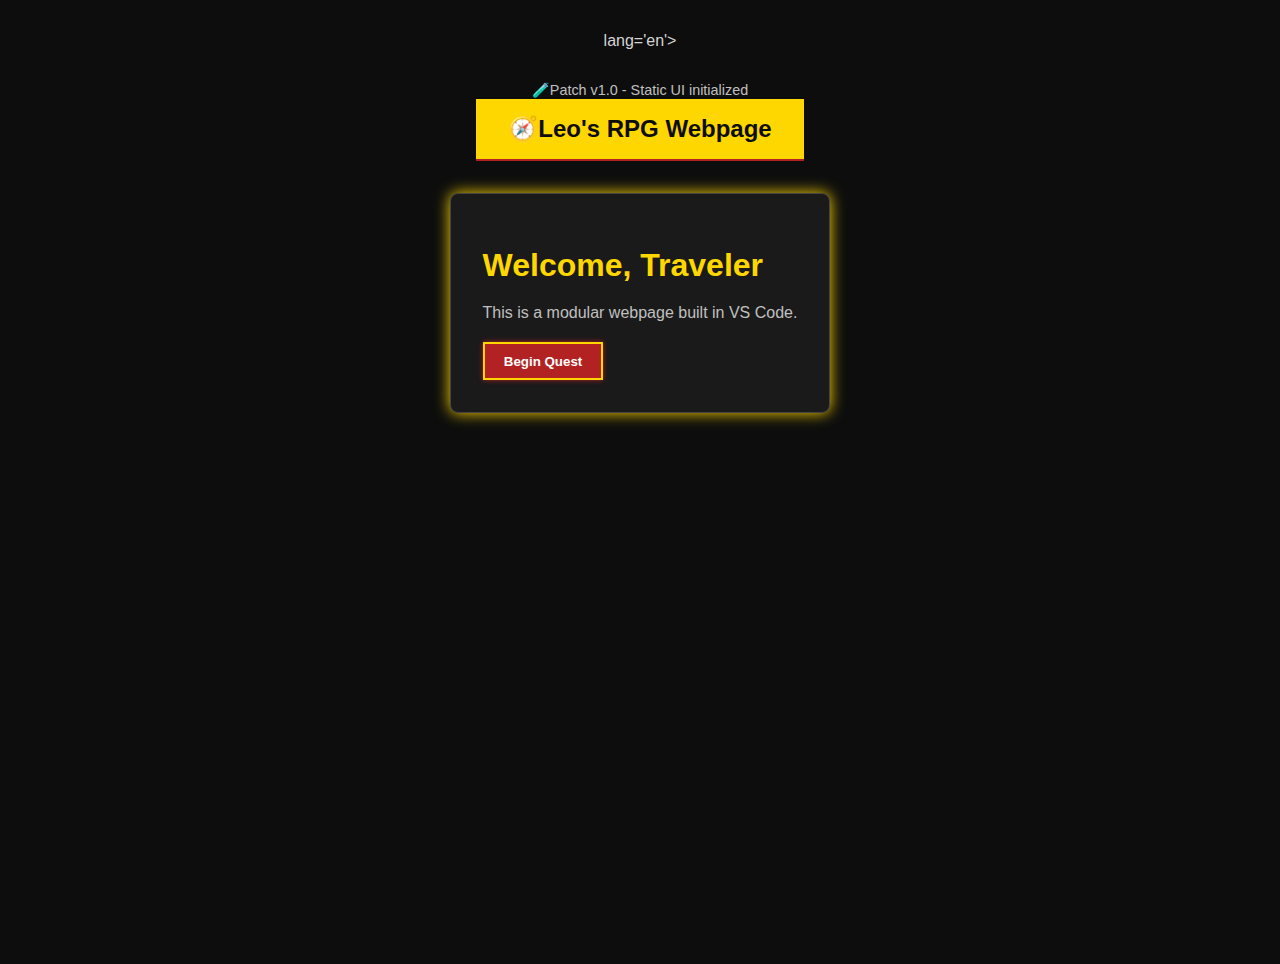
<file: index.html>
<!DOCTYPE html>
<html> lang='en'>
<head>
    <meta charset='utf-8'/>
    <meta name="viewport" content="width=device-width, initial-scale=1.0"/>
    <title>Leo's RPG Webpage</title>
    <link rel='stylesheet' href='style.css'>
</head>
<footer>🧪Patch v1.0 - Static UI initialized</footer>
<body>
    <header> 🧭Leo's RPG Webpage</header>

    <div class='container'>
        <h1> Welcome, Traveler</h1>
        <p>This is a modular webpage built in VS Code.</p>
    <button onclick="showMessage()">Begin Quest</button>
    </div>

    <script src='script.js'></script>
</body>
</html>
</file>
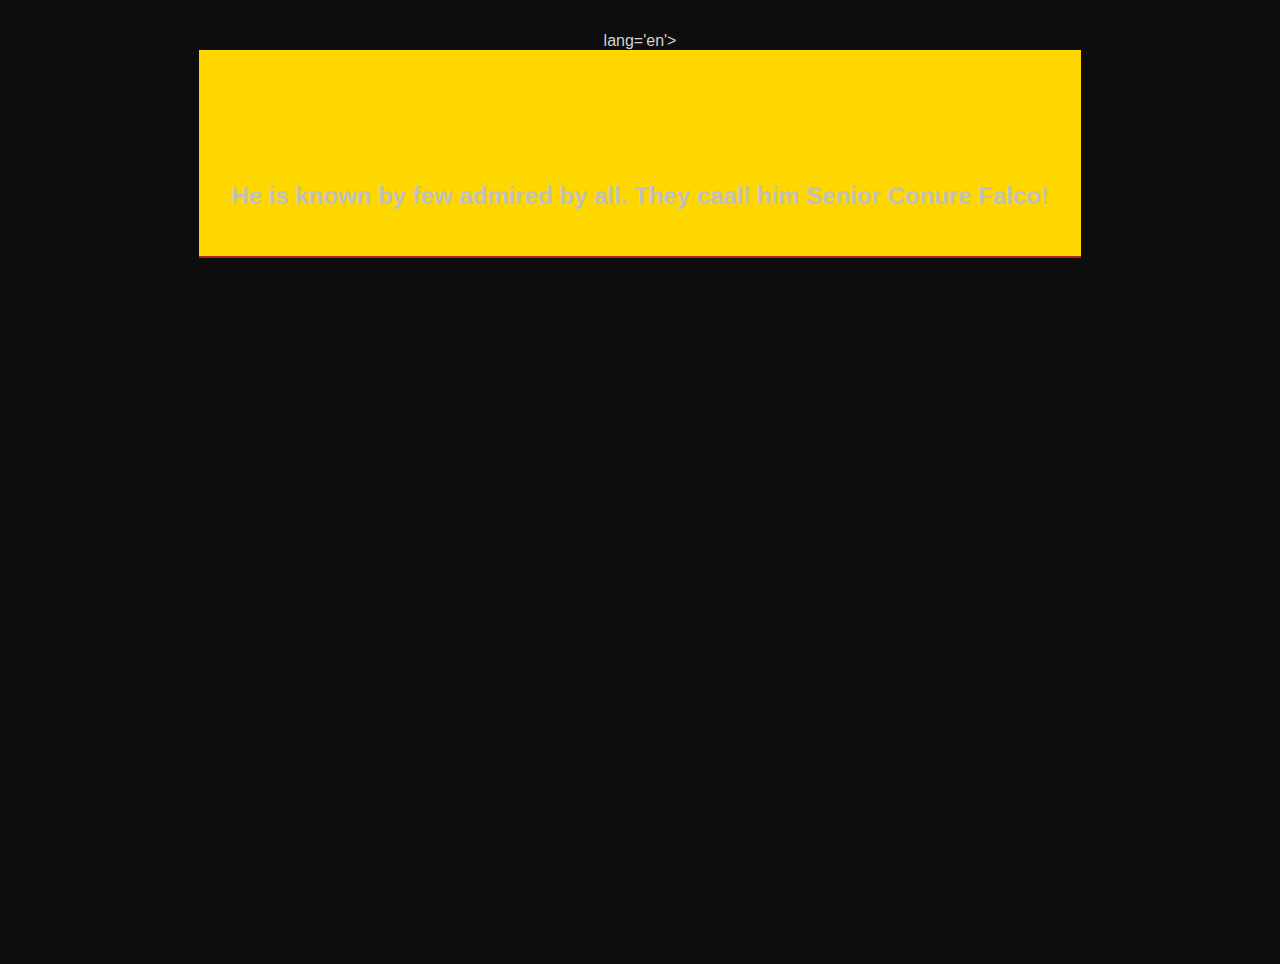
<file: quests/Main Objectives/Webpage-Start/index.html>
<!DOCTYPE html>
<html> lang='en'>
<head>
    <meta charset='utf-8'/>
    <meta name="viewport" content="width=device-width, initial-scale=1.0"/>
    <title>Conure Falco</title>
    <link rel='stylesheet' href='style.css'>
</head>
<header>
    <h1>Conure Falco</h1>
    <p>He is known by few admired by all. They caall him Senior Conure Falco!</p>
</header>
<body>
    
</body>
</html>
</file>
<file: style.css>
/* Base layout */
body {
    font-family: 'segoe UI', sans-serif;
    background: url('https://www.transparenttextures.com/patterns/paper-fibers.png') repeat;
    background-color: #0d0d0d; /* deep black */
    color: #d4d4d4; /* silver text */
    margin: 0;
    padding: 2rem;
    display: flex;
    flex-direction: column;
    align-items: center;
    min-height: 100vh;
}
/* Header Bar */
header {
    background-color: #ffd700; /* gold */
    color: #0d0d0d; /* black text */
    padding: 1rem 2rem;
    text-align: center;
    font-size: 1.5rem;
    font-weight: bold;
    border-bottom: 2px solid #b22222; /* red accent */
}

/* Container Box */
.container {
    border: 1px solid #444;
    background-color: #1a1a1a; /* dark gray */
    padding: 2rem;
    border-radius: 8px;
        box-shadow: 0 0 10px #ffd700; /* gold glow */
        max-width: 800px;
        margin: 2rem auto;
        box-shadow: 0 0 15px #ffd700; /* gold glow */
    }

    /* Headings */
    h1, h2, h3 {
        color: #ffd700; /* gold */
        margin-bottom: 1rem;
    }

    /*paragraphs*/
    p {
        color: #c0c0c0; /* light silver */
        line-height: 1.6;
    }

    /* buttons */
    button {
        background-color: #b22222; /* red */
        color: #fff;
        border: 2px solid #ffd700; /* gold border */
        padding: 0.6rem 1.2rem;
        font-weight: bold;
        cursor: pointer;
        transition: all 0.3s ease;
        box-shadow: 0 0 5px #b22222; /* red glow */
    }
    button:hover {
        background-color: #8b0000; /* darker red */
        box-shadow: 0 0 10px #ff4500; /* bright red glow */
    }

    /* Links */
    a {
        color: #ffd700; /* gold */
        text-decoration: none;
    }

    a:hover {
        text-decoration: underline;
    }

    footer {
        color: #c0c0c0; /* light silver */
        font-size: 0.9rem;
        margin-top: 2rem;
        text-align: center;
    }
</file>
<file: quests/Main Objectives/Webpage-Start/style.css>
/* Base layout */
body {
    font-family: 'segoe UI', sans-serif;
    background: url('https://www.transparenttextures.com/patterns/paper-fibers.png') repeat;
    background-color: #0d0d0d; /* deep black */
    color: #d4d4d4; /* silver text */
    margin: 0;
    padding: 2rem;
    display: flex;
    flex-direction: column;
    align-items: center;
    min-height: 100vh;
}
/* Header Bar */
header {
    background-color: #ffd700; /* gold */
    color: #0d0d0d; /* black text */
    padding: 1rem 2rem;
    text-align: center;
    font-size: 1.5rem;
    font-weight: bold;
    border-bottom: 2px solid #b22222; /* red accent */
}

/* Container Box */
.container {
    border: 1px solid #444;
    background-color: #1a1a1a; /* dark gray */
    padding: 2rem;
    border-radius: 8px;
        box-shadow: 0 0 10px #ffd700; /* gold glow */
        max-width: 800px;
        margin: 2rem auto;
        box-shadow: 0 0 15px #ffd700; /* gold glow */
    }

    /* Headings */
    h1, h2, h3 {
        color: #ffd700; /* gold */
        margin-bottom: 1rem;
    }

    /*paragraphs*/
    p {
        color: #c0c0c0; /* light silver */
        line-height: 1.6;
    }

    /* buttons */
    button {
        background-color: #b22222; /* red */
        color: #fff;
        border: 2px solid #ffd700; /* gold border */
        padding: 0.6rem 1.2rem;
        font-weight: bold;
        cursor: pointer;
        transition: all 0.3s ease;
        box-shadow: 0 0 5px #b22222; /* red glow */
    }
    button:hover {
        background-color: #8b0000; /* darker red */
        box-shadow: 0 0 10px #ff4500; /* bright red glow */
    }

    /* Links */
    a {
        color: #ffd700; /* gold */
        text-decoration: none;
    }

    a:hover {
        text-decoration: underline;
    }
</file>
